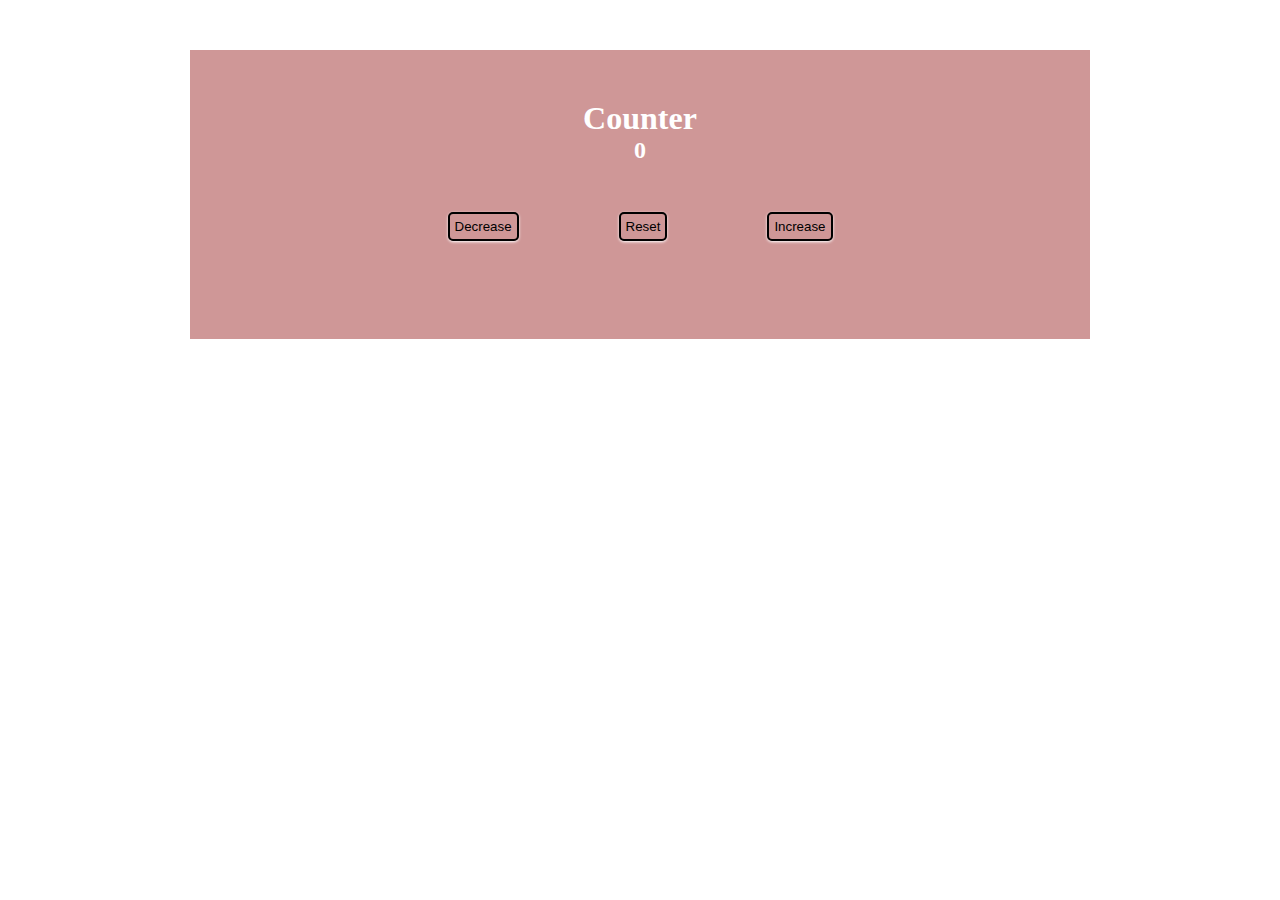
<file: Counter/index.html>
<!Doctype html>
<html lang="en">
<head>
<title>COUNTER</title>
<meta charset="utf-8">
<meta name="viewport" content="width=device-width, initial-scale=1.0" />
<link href="styles.css" rel="stylesheet">
</head>
<body>
<main>
    <div class="container">
    <h1>Counter</h1>
    <span id="value">0</span>
   <div class="btn-container">
    <button class="btn decrease">Decrease</button>
    <button class="btn reset">Reset</button>
    <button class="btn increase">Increase</button>
   </div>


</div>
</main>
    <script src="script.js"></script>
</body>
</html>
</file>
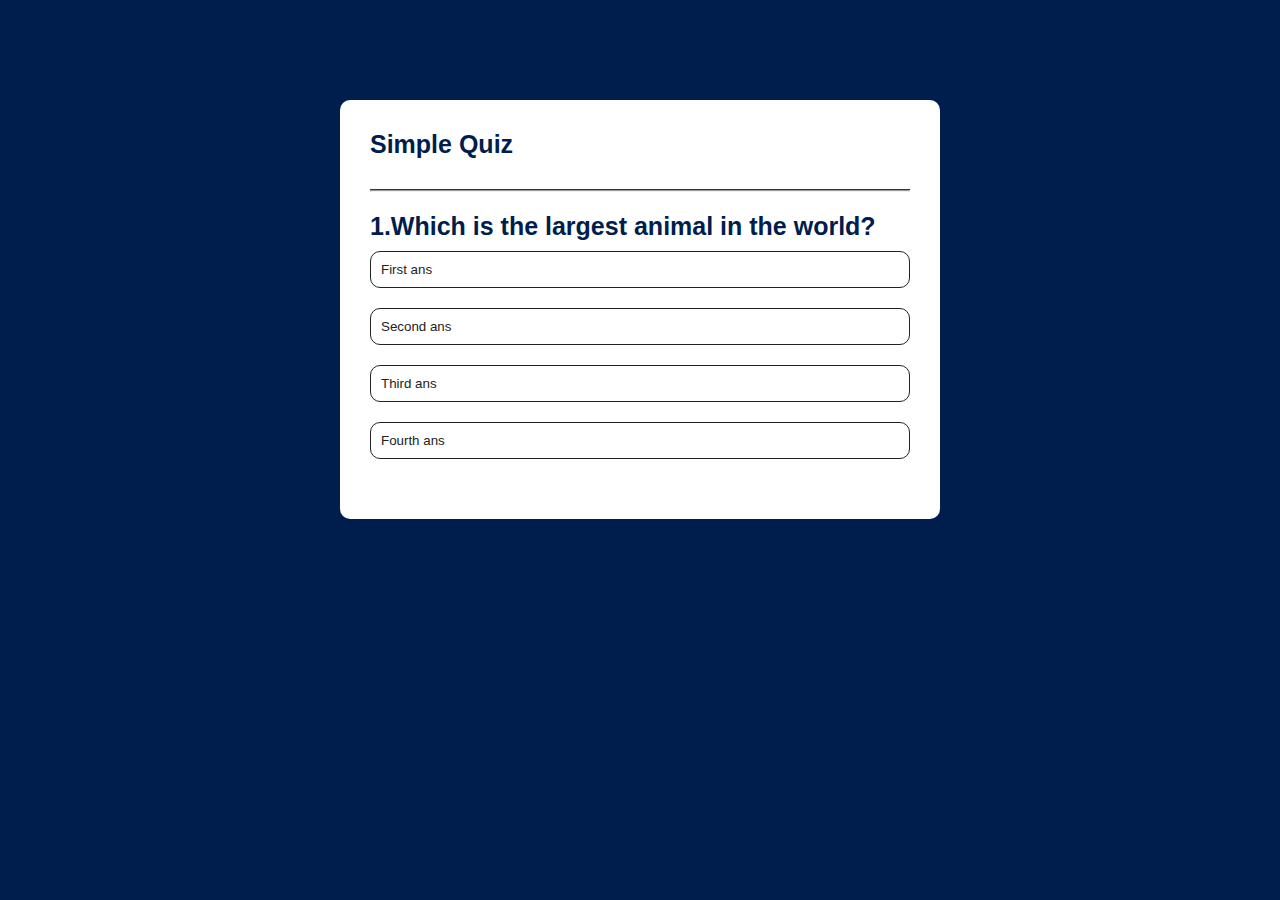
<file: QUIZZ APP/index.html>
<!Doctype html>
<html lang="en">
<head>
<title> QUIZZ APP</title>
<meta charset="utf-8">
<meta name="viewport" content="width=device-width, initial-scale=1.0" />
<link href="styles.css" rel="stylesheet">
</head>
<body>

    <div class="app">
        <h1>Simple Quiz</h1>
        <hr>
      <div class="quiz">
        <h2 id="question">1.Which is the largest animal in the world?</h2>
        
           <div id="answer-buttons">
            <button class="btn">First ans</button>
            <button class="btn">Second ans</button>
            <button class="btn">Third ans</button>
            <button class="btn">Fourth ans</button>
            

           </div>
           <button id="next-btn">Next</button>
      </div>

              
    </div>


    <script src="script.js"></script>
</body>

</html>
</file>
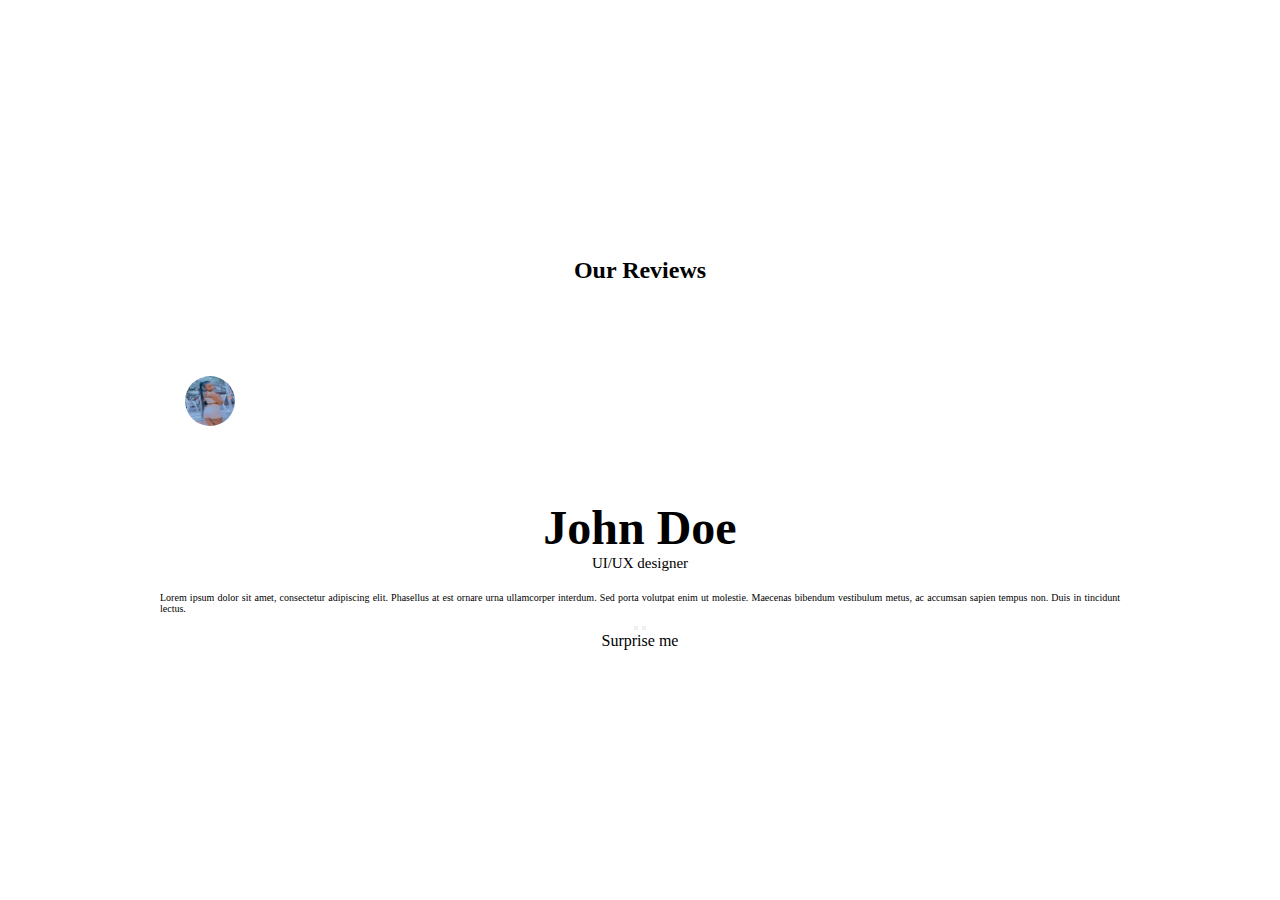
<file: Reviews/index.html>
<!Doctype html>
<html lang="en">
<head>
<title>Review project</title>
<meta charset="utf-8">
<meta name="viewport" content="width=device-width, initial-scale=1.0" />
<link href="styles.css" rel="stylesheet"
href="https://cdnjs.cloudflare.com/ajax/libs/font-awesome/5.14.0/css/all.min.css"/>
</head>
<body>
<main>
    
    <section class="container">
        <div class="title">
            <h2>Our Reviews</h2>
            <div class="underline"></div>

        </div>
        <!--review-->
        <article class="review">
            <div class="img-container">
                <img src="./person1.jpg" id="person-img" alt="#">
            </div>
            <h4 id="author">John Doe</h4>
            <p id="job-description">UI/UX designer</p>
            <p id="info">
                Lorem ipsum dolor sit amet, consectetur adipiscing elit. Phasellus at 
                est ornare urna ullamcorper interdum.
                 Sed porta volutpat enim ut molestie. Maecenas bibendum vestibulum metus, ac accumsan 
                sapien tempus non. Duis in tincidunt lectus.
            </p>
            <!--prev next btn-->
            <div class="button-container">
                <button class="prev-btn">
                    <i class="fas fa-chevron-left"></i>
                </button>
                <button class="next-btn">
                    <i class="fas fa-chevron-right"></i>
                </button>
            </div>
            <!--random button-->
            <div class="random-btn">Surprise me</div>
        </article>
    </section>
</main>

    <script src="script.js"></script>

</body>
</html>
</file>
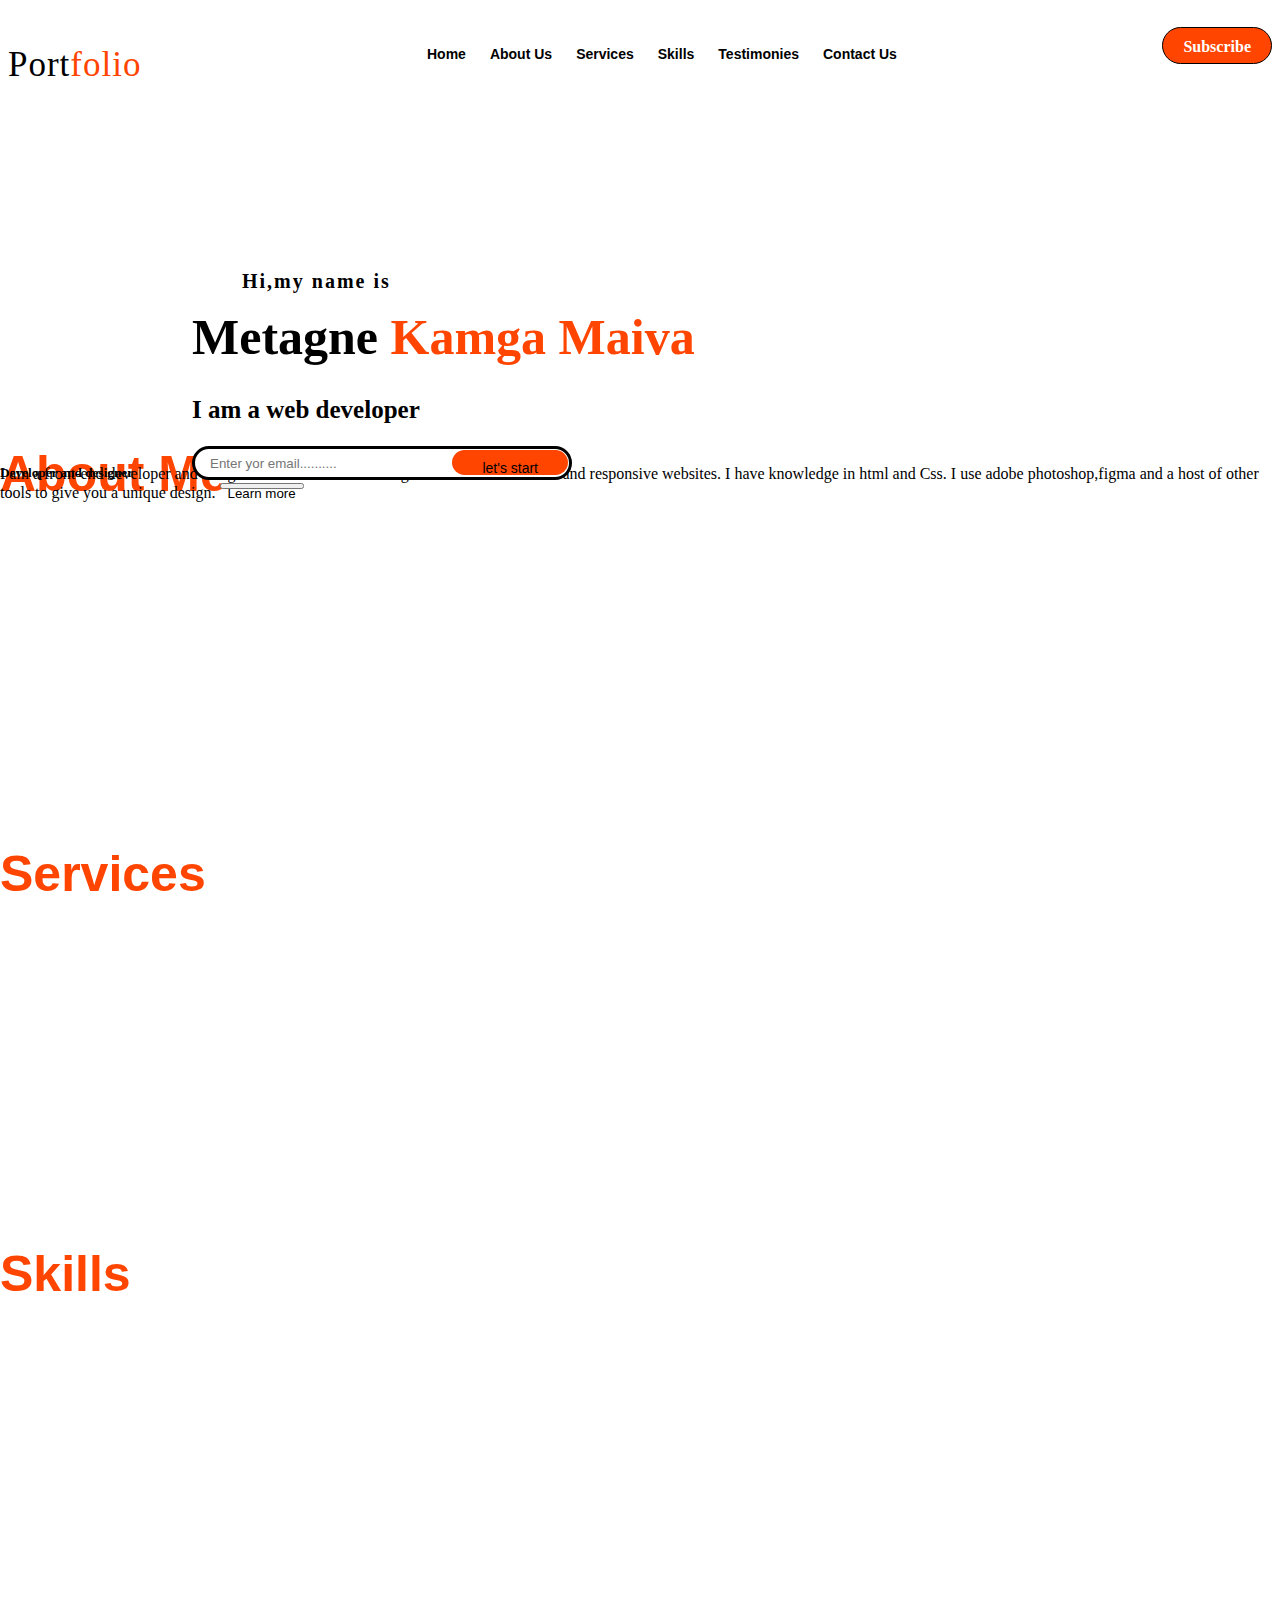
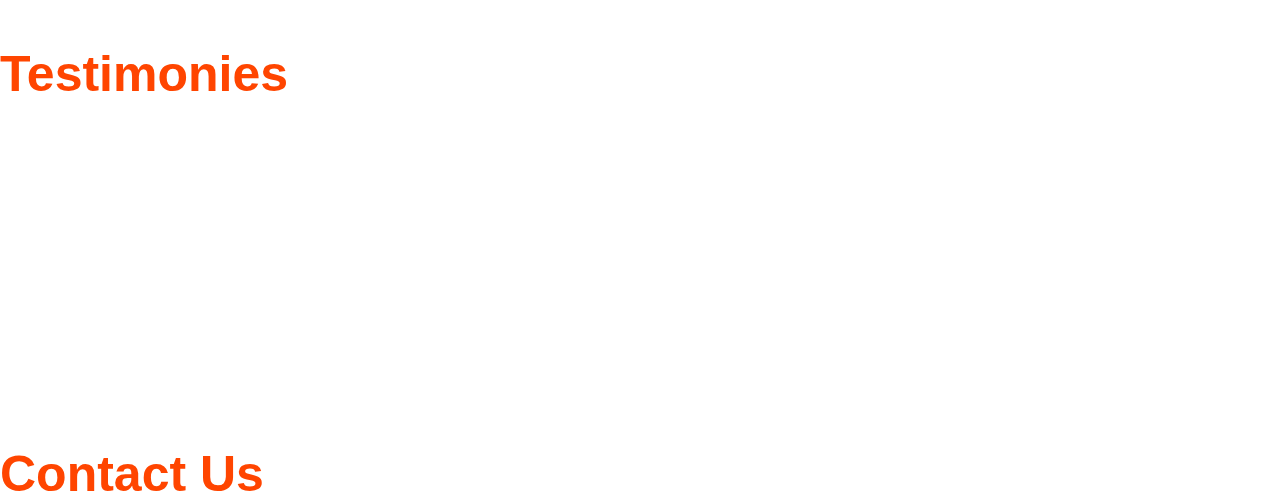
<file: portfolio.html>
<!DOCTYPE html>
<html lang="en">
    <head>
<title> My Portfolio</title>
<meta charset="utf-8">
<meta name="viewport" content="width=device-width, initial-scale=1.0" />
<link href="styles.css" rel="stylesheet">
    </head>
    <body>
<div class="hero">
    
    <nav>
        <div class="logo">Port<span>folio</span></div>
      <ul>
        <li> <a href="#home">Home</a></li>
        <li><a href="#about_us">About Us</a></li>
        <li> <a href="#services">Services</a></li>
        <li><a href="#skills">Skills</a></li>
        <li><a href="#testimonies">Testimonies</a></li>
        <li> <a href="#contact_us">Contact Us</a></li>
        
      </ul>
      <a href="#" class="btn">Subscribe</a>
    </nav>
<div class="content">
    <h4>Hi,my name is</h4><br>
    <h1>Metagne <span>Kamga Maiva </span></h1><br>
    <h3>I am a web developer</h3>
    <div class="newsletter">
        <form>
            <input type="email" name="email" id="mail" placeholder="Enter yor email..........">
            <input type="submit" name="submit" value="let's start">
        </form>
    </div>
</div>
<section id="about_us">
    
    <h1 class="subs">
About Me
    </h1>
    <h5>Developer and designer</h5>
    <p class="about-me">
I am a front-end  developer and designer. I can make clean designs and build interactive and responsive websites. I have knowledge in html and Css.
I use adobe photoshop,figma and a host of other tools to give you a unique design.
<button type="button">Learn more</button>
    </p>
</section>
<section id="services">
    <h1 class="subs">
Services
    </h1>
    <p></p>
</section>
<section id="skills">
    <h1 class="subs">
Skills
    </h1>
    <p></p>
</section>
<section id="testimonies">
    <h1 class="subs">
Testimonies
    </h1>
    <p></p>
</section>
<section id="contact_us">
    <h1 class="subs">
Contact Us
    </h1>
    <p></p>
</section>
</div>
    </body>
</html>
</file>
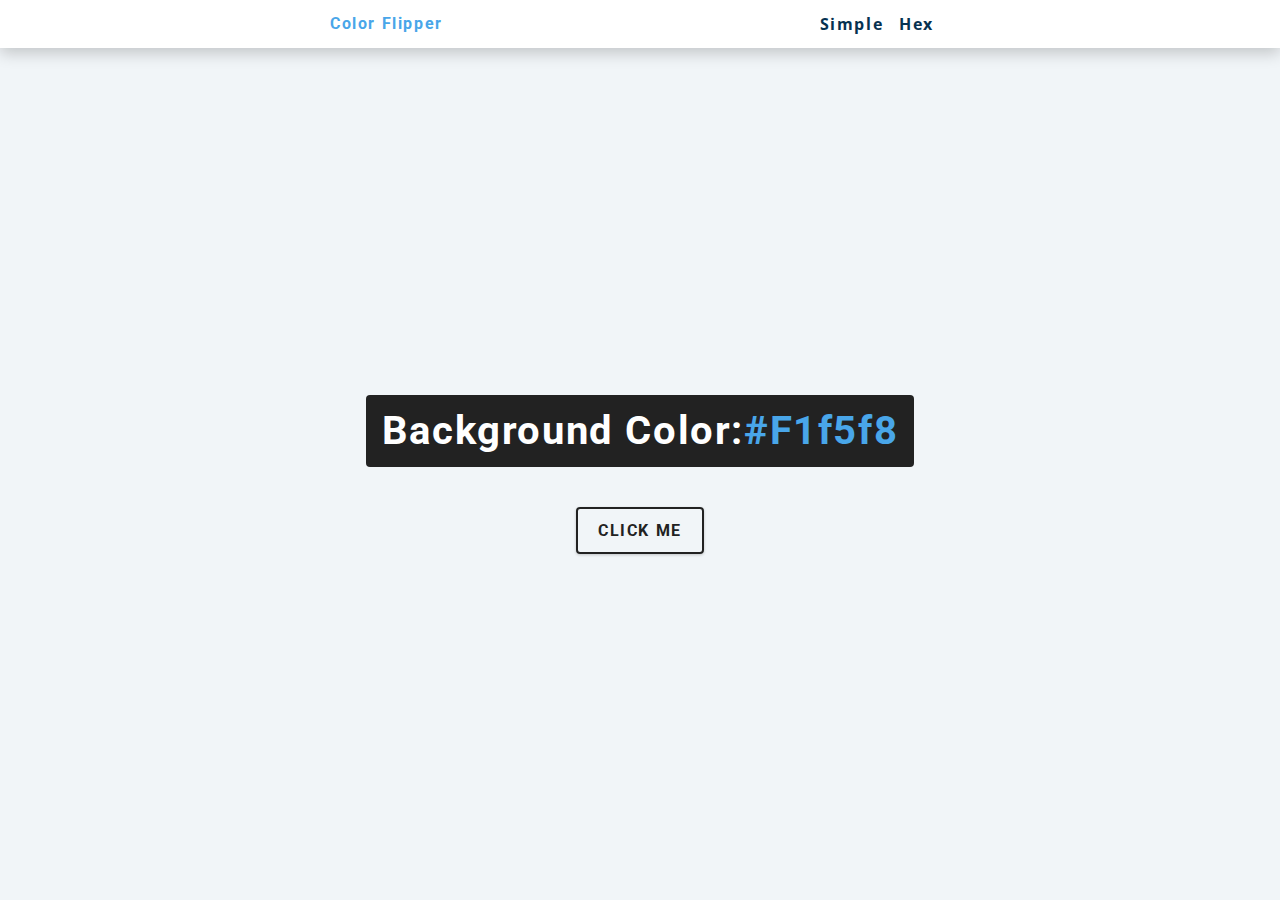
<file: ColorFlipper/hex.html>
<!Doctype html>
<html lang="en">
<head>
<title>COLOR FLIPPER || Hex</title>
<meta charset="utf-8">
<meta name="viewport" content="width=device-width, initial-scale=1.0" />
<link href="styles.css" rel="stylesheet">
</head>
<body>
   
<nav>
    <div class="nav-center">
        <h4>color flipper</h4>
        <ul class="nav-links">
            <li>
                <a href="index.html">simple</a>
            </li>
            <li>
                <a href="hex.html">hex</a>
            </li>
        </ul>
    </div>
</nav>
<main>
    <div class="container">
        <h2>background color:<span class="color">#f1f5f8</span></h2>
        <button class="btn btn-hero" id="btn">Click me</button>
    </div>
</main>





<!--javascript-->
<script src="hex.js"></script>
</body>
</html>
</file>
<file: Counter/styles.css>
*,
::after,
::before {
  margin: 0;
  padding: 0;
  box-sizing: border-box;
}
main{
place-items: center;
display: grid;
    color:#fff;
}
.container{
    background-color: #cf9797;
width: 100%;
max-width: 900px;
padding: 50px ;
margin: 50px;
text-align: center;
}


#value{

    font-size: 24px;
    font-weight: bold;
    margin-top: 50px;

}



.btn{
    border-radius: 5px;
    border: 2px solid black;
    cursor:pointer;
    box-shadow:0 1px 3px #fff;
    margin: 3rem;
    padding: 5px;
    background: transparent;
    transition: 2ms ease-in-out;
    display: inline-block;


}
.btn:hover{
   background: #fe25ff;
   color: #fff;
}
</file>
<file: QUIZZ APP/styles.css>
:root{
    --color:#001e4d;
}
*{
    margin: 0;
    padding: 0;
    font-family: 'Poppins',sans-serif;
    box-sizing: border-box;
}
body{
    background:var(--color );

}
.app{
    background: #fff;
    width:90% ;
    max-width:600px ;
    margin:100px auto 0px ;
    border-radius:10px ;
    padding: 30px;

}
.app h1{
    font-size: 25px;
    color:var(--color) ;
    font-weight:600 ;
    border-bottom: 1px solid #333;
    padding-bottom: 30px;
}
.quiz{
    padding:20px 0;

}
.quiz h2{
    font-size: 25px;
    font-weight: 600;
    color:var(--color) ;
}
.btn{
    background: #fff;
    color: #222;
    font-weight: 500;
    width: 100%;
    border: 1px solid #222 ;
    padding: 10px;
    margin: 10px 0;
    text-align: left;
    border-radius: 10px;
    transition: 2ms ease-in-out;
    cursor: pointer;
}
.btn:hover:not([disbaled]){
  background: #222;
    color: #fff;

}
.btn.disabled{
    cursor: no-drop;
    
}

#next-btn{
background: var(--color);
   width: 50%;
  color:#fff;
  font-weight: 500;
border-radius: 4px;
padding: 10px;
margin: 20px auto 0;
cursor: pointer;
display: none;

}

.correct{
    background: #0aeabc;

}
.incorrect{
    background: #ff9393;
}
</file>
<file: styles.css>
*{
    margin:0;
    height:0;
box-sizing: border-box;
}
.hero{
    width:100%;
    height:100vh;
    background-image: url(#);
    background-size: cover;
    background-position: center;

}
nav{
    display:flex;
    align-items:center;
    justify-content: space-between;
    padding:45px 8px 0px 8px;
}
.logo{
    color:black;
    font-size: 35px;
    letter-spacing: 1px;
    cursor: pointer;
}
span{
    color: orangered;
}

nav ul li{
list-style-type: none;
display: inline-block;
padding:10px,25px;
font-size: 14px;
font-family: arial;
text-align: right;
padding-right: 20px;
}
nav ul li a{
transition: 0.2s ease-in-out;
text-decoration: none;
text-transform: capitalize;
font-weight: bold;
color: black;
}
nav li a:hover{
    color:orangered;
}
 .btn{
border-radius: 30px;
background-color:orangered ;
color:white;
font-weight: bold;
border:1px solid black;
transition: transform .4s;
text-decoration: none;
padding:10px 20px 25px 20px ;

}
.btn:hover{
    transform:scale(1.2);
}
.content{
    position: absolute;
    top:30%;
    left:15%;

   
}
h1{
margin:20px 0 20px;
font-size: 50px;
}
h3{
    margin-bottom: 50px;
    font-size: 25px;
    margin-top: 50px;
}

h4{
    letter-spacing: 2px;
    font-size: 20px;
    margin-left: 50px;
}
.newsletter form{
max-width:100%;
width: 380px;
position: relative;
}
.newsletter form input:nth-of-type(1){
    display: inline-block;
    width: 100%;
    padding:14px 130px 14px 15px;
    border:3px solid black;
    outline: none;
    border-radius: 30px;

}
.newsletter form input:last-child{
    position: absolute;
    display: inline-block;
    outline: none;
    border:none;
    padding:10px 30px 15px 30px;
    border-radius:30px;
    background-color: orangered;
    top:4px;
    right:4px;
    font-size: 14px;
}
h1.subs{
margin-top: 400px;
    font-weight: bold;
    font-family: arial;
    color:orangered;
   left:50px;
   

}
</file>
<file: ColorFlipper/styles.css>
/*
=============== 
Fonts
===============
*/
@import url("https://fonts.googleapis.com/css?family=Open+Sans|Roboto:400,700&display=swap");

/*
=============== 
Variables
===============
*/

:root {
  /* dark shades of primary color*/
  --clr-primary-1: hsl(205, 86%, 17%);
  --clr-primary-2: hsl(205, 77%, 27%);
  --clr-primary-3: hsl(205, 72%, 37%);
  --clr-primary-4: hsl(205, 63%, 48%);
  /* primary/main color */
  --clr-primary-5: hsl(205, 78%, 60%);
  /* lighter shades of primary color */
  --clr-primary-6: hsl(205, 89%, 70%);
  --clr-primary-7: hsl(205, 90%, 76%);
  --clr-primary-8: hsl(205, 86%, 81%);
  --clr-primary-9: hsl(205, 90%, 88%);
  --clr-primary-10: hsl(205, 100%, 96%);
  /* darkest grey - used for headings */
  --clr-grey-1: hsl(209, 61%, 16%);
  --clr-grey-2: hsl(211, 39%, 23%);
  --clr-grey-3: hsl(209, 34%, 30%);
  --clr-grey-4: hsl(209, 28%, 39%);
  /* grey used for paragraphs */
  --clr-grey-5: hsl(210, 22%, 49%);
  --clr-grey-6: hsl(209, 23%, 60%);
  --clr-grey-7: hsl(211, 27%, 70%);
  --clr-grey-8: hsl(210, 31%, 80%);
  --clr-grey-9: hsl(212, 33%, 89%);
  --clr-grey-10: hsl(210, 36%, 96%);
  --clr-white: #fff;
  --clr-red-dark: hsl(360, 67%, 44%);
  --clr-red-light: hsl(360, 71%, 66%);
  --clr-green-dark: hsl(125, 67%, 44%);
  --clr-green-light: hsl(125, 71%, 66%);
  --clr-black: #222;
  --ff-primary: "Roboto", sans-serif;
  --ff-secondary: "Open Sans", sans-serif;
  --transition: all 0.3s linear;
  --spacing: 0.1rem;
  --radius: 0.25rem;
  --light-shadow: 0 5px 15px rgba(0, 0, 0, 0.1);
  --dark-shadow: 0 5px 15px rgba(0, 0, 0, 0.2);
  --max-width: 1170px;
  --fixed-width: 620px;
}
/*
=============== 
Global Styles
===============
*/

*,
::after,
::before {
  margin: 0;
  padding: 0;
  box-sizing: border-box;
}
body {
  font-family: var(--ff-secondary);
  background: var(--clr-grey-10);
  color: var(--clr-grey-1);
  line-height: 1.5;
  font-size: 0.875rem;
}
ul {
  list-style-type: none;
}
a {
  text-decoration: none;
}
h1,
h2,
h3,
h4 {
  letter-spacing: var(--spacing);
  text-transform: capitalize;
  line-height: 1.25;
  margin-bottom: 0.75rem;
  font-family: var(--ff-primary);
}
h1 {
  font-size: 3rem;
}
h2 {
  font-size: 2rem;
}
h3 {
  font-size: 1.25rem;
}
h4 {
  font-size: 0.875rem;
}
p {
  margin-bottom: 1.25rem;
  color: var(--clr-grey-5);
}
@media screen and (min-width: 800px) {
  h1 {
    font-size: 4rem;
  }
  h2 {
    font-size: 2.5rem;
  }
  h3 {
    font-size: 1.75rem;
  }
  h4 {
    font-size: 1rem;
  }
  body {
    font-size: 1rem;
  }
  h1,
  h2,
  h3,
  h4 {
    line-height: 1;
  }
}
/*  global classes */

/* section */
.section {
  padding: 5rem 0;
}

.section-center {
  width: 90vw;
  margin: 0 auto;
  max-width: 1170px;
}
@media screen and (min-width: 992px) {
  .section-center {
    width: 95vw;
  }
}
main {
  min-height: 100vh;
  display: grid;
  place-items: center;
}

/*
=============== 
Nav
===============
*/
nav {
  background: var(--clr-white);
  height: 3rem;
  display: grid;
  align-items: center;
  box-shadow: var(--dark-shadow);
}
.nav-center {
  width: 90vw;
  max-width: var(--fixed-width);
  margin: 0 auto;
  display: flex;
  align-items: center;
  justify-content: space-between;
}
.nav-center h4 {
  margin-bottom: 0;
  color: var(--clr-primary-5);
}
.nav-links {
  display: flex;
}
nav a {
  text-transform: capitalize;
  font-weight: 700;
  font-size: 1rem;
  color: var(--clr-primary-1);
  letter-spacing: var(--spacing);
  margin-right: 1rem;
}
nav a:hover {
  color: var(--clr-primary-5);
}
/*
=============== 
Container
===============
*/
main {
  min-height: calc(100vh - 3rem);
  display: grid;
  place-items: center;
}
.container {
  text-align: center;
}
.container h2 {
  background: var(--clr-black);
  color: var(--clr-white);
  padding: 1rem;
  border-radius: var(--radius);
  margin-bottom: 2.5rem;
}
.color {
  color: var(--clr-primary-5);
}
.btn-hero {
  font-family: var(--ff-primary);
  text-transform: uppercase;
  background: transparent;
  color: var(--clr-black);
  letter-spacing: var(--spacing);
  display: inline-block;
  font-weight: 700;
  transition: var(--transition);
  border: 2px solid var(--clr-black);
  cursor: pointer;
  box-shadow: 0 1px 3px rgba(0, 0, 0, 0.2);
  border-radius: var(--radius);
  font-size: 1rem;
  padding: 0.75rem 1.25rem;
}
.btn-hero:hover {
  color: var(--clr-white);
  background: var(--clr-black);
}
</file>
